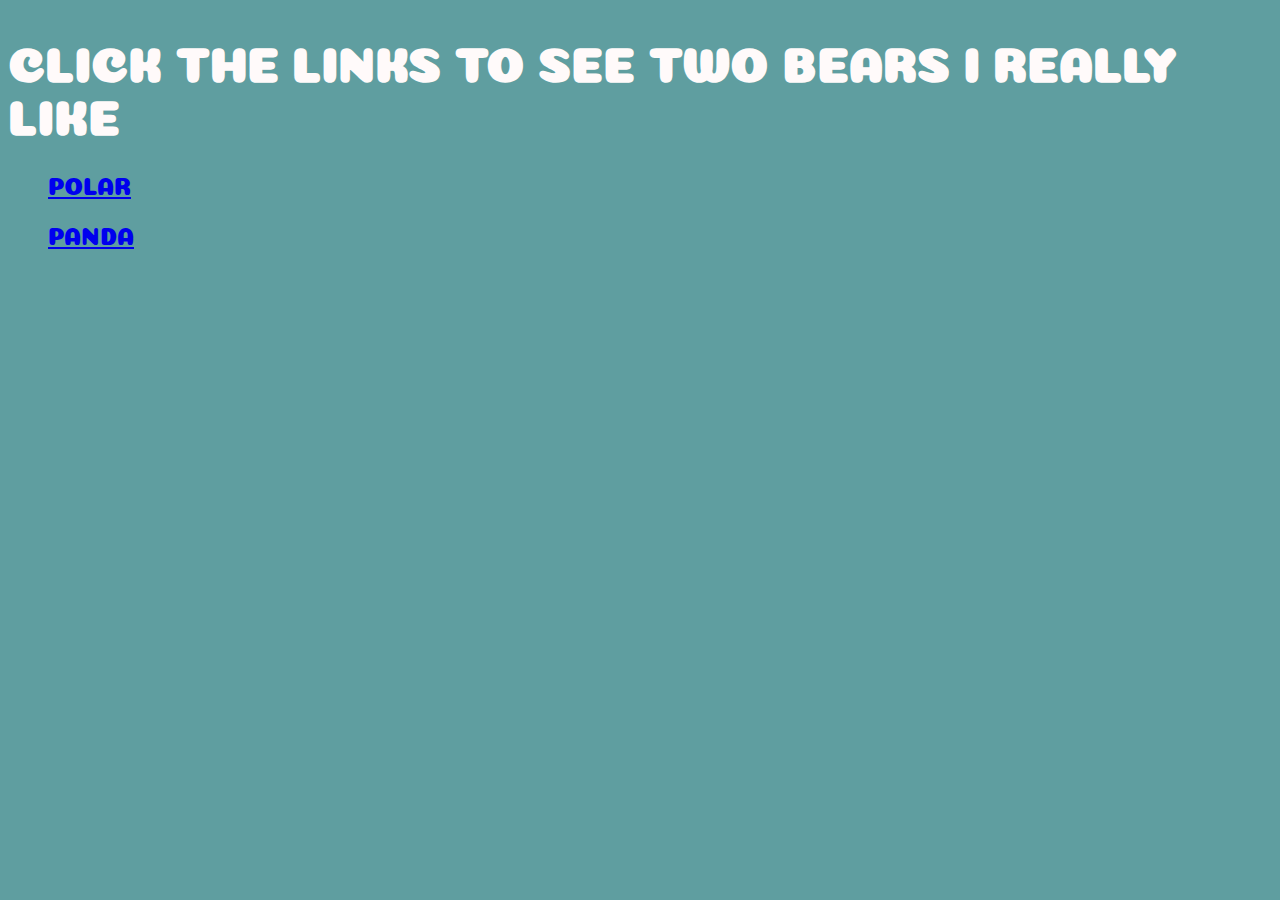
<file: index.html>
<!DOCTYPE html>
<html>
	<head>
	<title>BEARS I LIKE</title>
	 <link href="https://fonts.googleapis.com/css?family=Coiny" rel="stylesheet">
        <link rel="stylesheet" type="text/css" href="Pages/styles.css">
	</head>
	<body>
		<h1>CLICK THE LINKS TO SEE TWO BEARS I REALLY LIKE</h1>
		<ul>
		<a href="Pages/polar.html">POLAR</a>	
		</ul>
		<ul>
		<a href="Pages/panda.html">PANDA</a>	
		</ul>
				
	</body>
</html>
</file>
<file: Pages/styles.css>
body{
  font-size: 24px;
  font-family: 'Coiny', cursive;
  background-color: CadetBlue;
  color: Snow;
}
</file>
